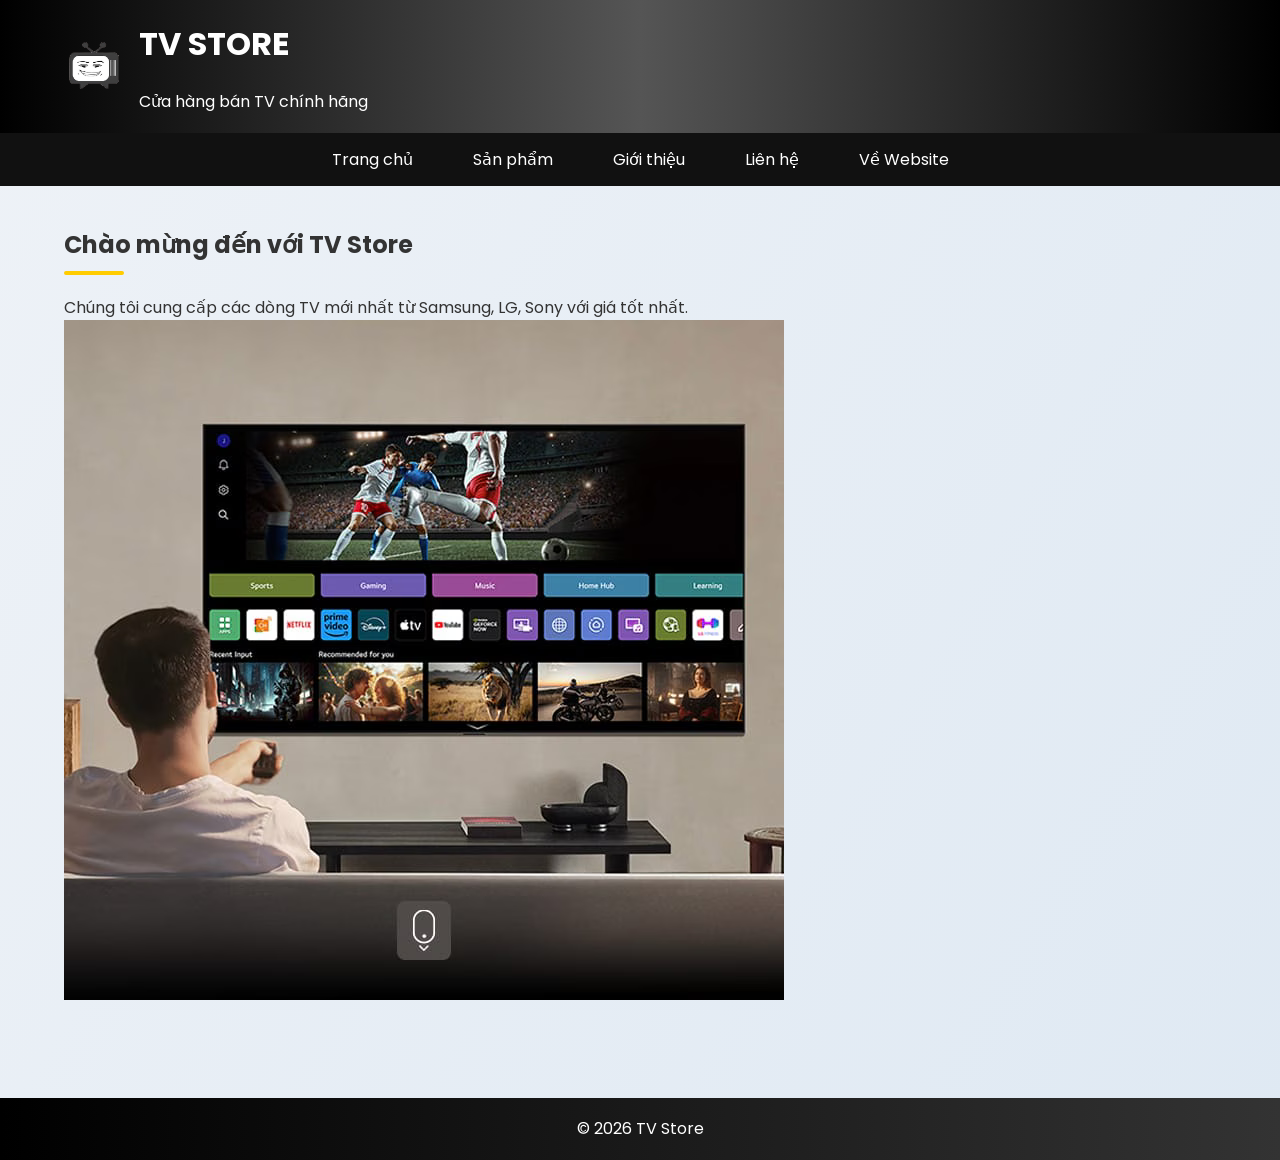
<file: gaylo/index.html>
<!DOCTYPE html>
<html>
<head>
<title>TV Store</title>
<link rel="stylesheet" href="style.css">
<meta charset="UTF-8">
<meta name="viewport" content="width=device-width, initial-scale=1.0">

</head>



<body>

    <header>
        <div class="header-container">
        
        <img src="logosigma.png" class="logo">
        
        <div>
        <h1>TV STORE</h1>
        <p>Cửa hàng bán TV chính hãng</p>
        </div>
        
        </div>
        </header>
<nav>
<a href="index.html">Trang chủ</a>
<a href="sanpham.html">Sản phẩm</a>
<a href="gioithieu.html">Giới thiệu</a>
<a href="lienhe.html">Liên hệ</a>
<a href="aboutweb.html">Về Website</a>
</nav>

<div class="container">
<h2>Chào mừng đến với TV Store</h2>
<p>Chúng tôi cung cấp các dòng TV mới nhất từ Samsung, LG, Sony với giá tốt nhất.</p>

<img src="tv1.png">
</div>

<footer>
<p>© 2026 TV Store</p>
</footer>

</body>
</html>
</file>
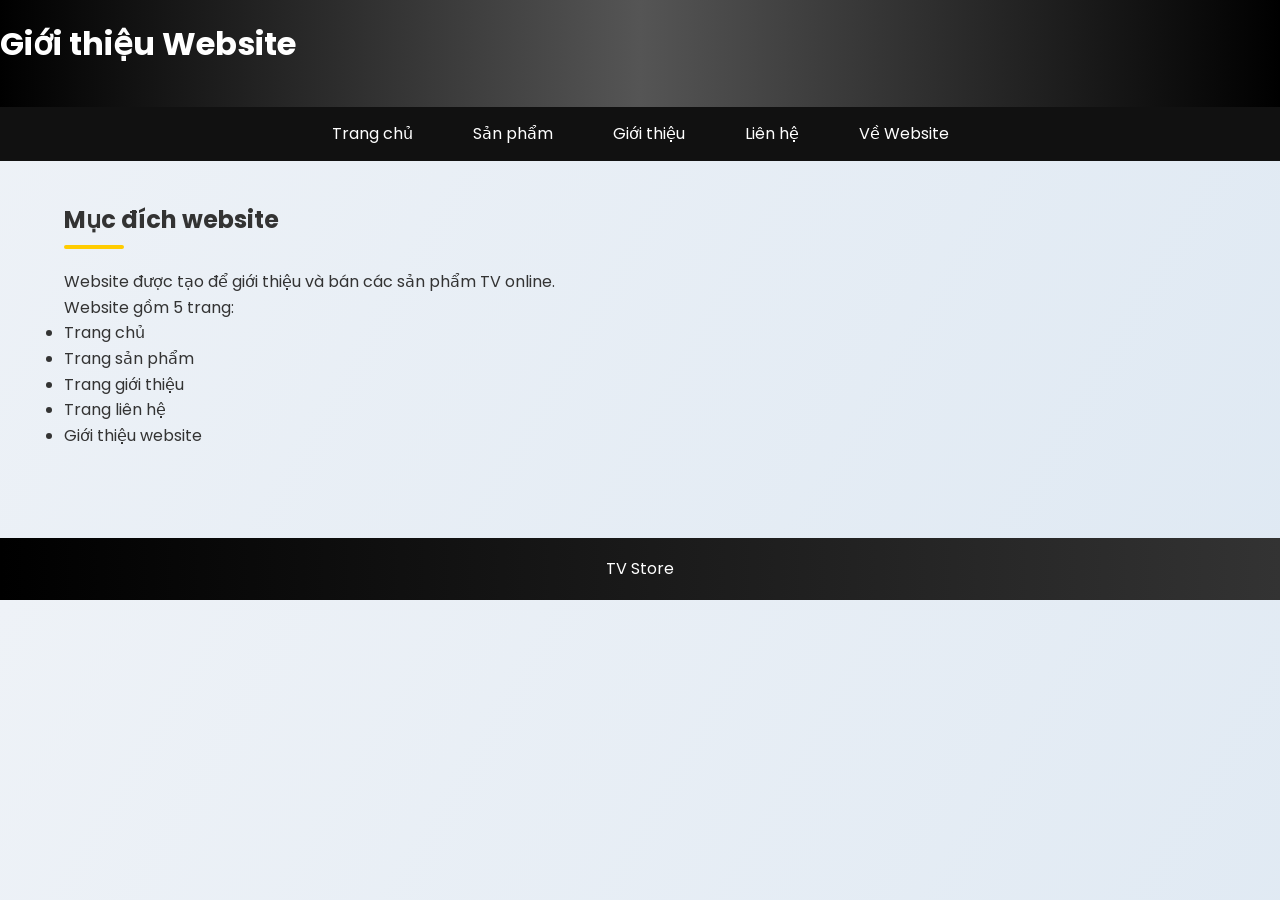
<file: gaylo/aboutweb.html>
<!DOCTYPE html>
<html>
<head>
<title>Về Website</title>
<link rel="stylesheet" href="style.css">
<meta charset="UTF-8">
<meta name="viewport" content="width=device-width, initial-scale=1.0">

</head>


<body>

<header>
<h1>Giới thiệu Website</h1>
</header>

<nav>
<a href="index.html">Trang chủ</a>
<a href="sanpham.html">Sản phẩm</a>
<a href="gioithieu.html">Giới thiệu</a>
<a href="lienhe.html">Liên hệ</a>
<a href="aboutweb.html">Về Website</a>
</nav>

<div class="container">

<h2>Mục đích website</h2>

<p>Website được tạo để giới thiệu và bán các sản phẩm TV online.</p>

<p>Website gồm 5 trang:</p>

<ul>
<li>Trang chủ</li>
<li>Trang sản phẩm</li>
<li>Trang giới thiệu</li>
<li>Trang liên hệ</li>
<li>Giới thiệu website</li>
</ul>

</div>

<footer>
<p>TV Store</p>
</footer>

</body>
</html>
</file>
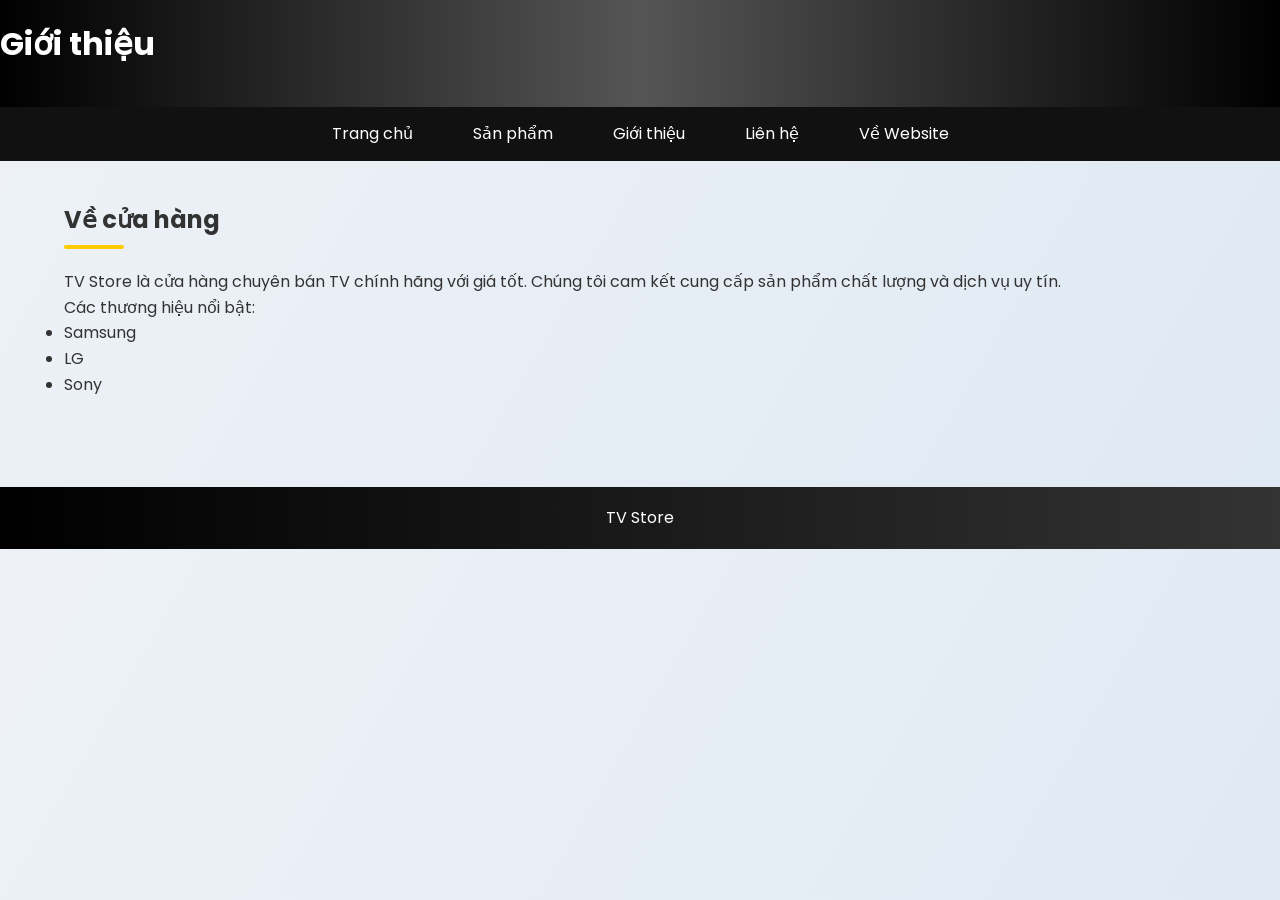
<file: gaylo/gioithieu.html>
<!DOCTYPE html>
<html>
<head>
<title>Giới thiệu</title>
<link rel="stylesheet" href="style.css">
<meta charset="UTF-8">
<meta name="viewport" content="width=device-width, initial-scale=1.0">

</head>

<body>

<header>
<h1>Giới thiệu</h1>
</header>

<nav>
<a href="index.html">Trang chủ</a>
<a href="sanpham.html">Sản phẩm</a>
<a href="gioithieu.html">Giới thiệu</a>
<a href="lienhe.html">Liên hệ</a>
<a href="aboutweb.html">Về Website</a>
</nav>

<div class="container info-section">

    <div class="info-box">
    
    <h2 class="info-title">Về cửa hàng</h2>
    
    <p>
    TV Store là cửa hàng chuyên bán TV chính hãng với giá tốt.
    Chúng tôi cam kết cung cấp sản phẩm chất lượng và dịch vụ uy tín.
    </p>
    
    <p>Các thương hiệu nổi bật:</p>
    
    <ul>
    <li>Samsung</li>
    <li>LG</li>
    <li>Sony</li>
    </ul>
    
    </div>
    
    </div>

<footer>
<p>TV Store</p>
</footer>

</body>
</html>
</file>
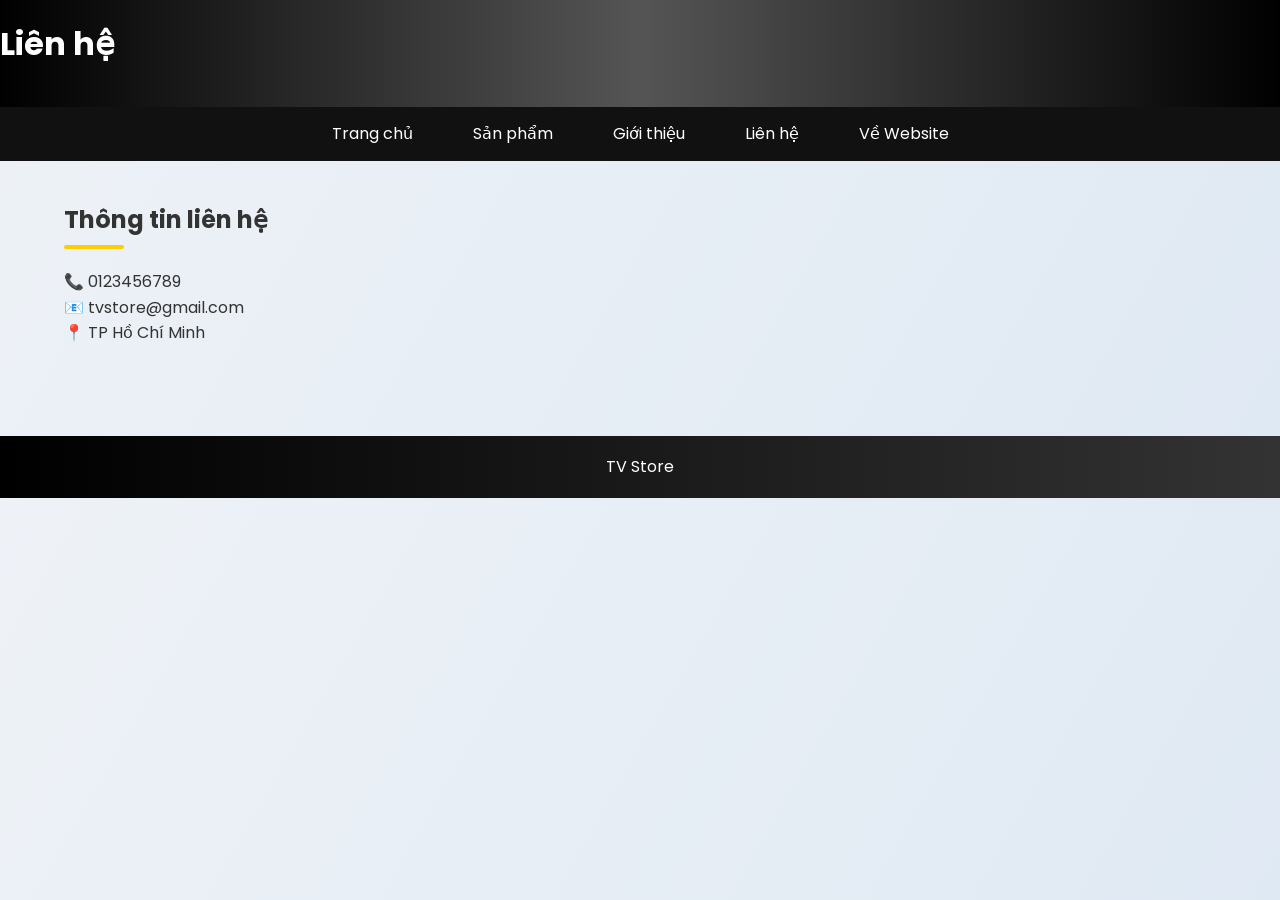
<file: gaylo/lienhe.html>
<!DOCTYPE html>
<html>
<head>
<title>Liên hệ</title>
<link rel="stylesheet" href="style.css">
<meta charset="UTF-8">
<meta name="viewport" content="width=device-width, initial-scale=1.0">

</head>


<body>

<header>
<h1>Liên hệ</h1>
</header>

<nav>
<a href="index.html">Trang chủ</a>
<a href="sanpham.html">Sản phẩm</a>
<a href="gioithieu.html">Giới thiệu</a>
<a href="lienhe.html">Liên hệ</a>
<a href="aboutweb.html">Về Website</a>
</nav>

<div class="container info-section">

    <div class="info-box">
    
    <h2 class="info-title">Thông tin liên hệ</h2>
    
    <div class="contact-item">
    <span class="contact-icon">📞</span>
    <span>0123456789</span>
    </div>
    
    <div class="contact-item">
    <span class="contact-icon">📧</span>
    <span>tvstore@gmail.com</span>
    </div>
    
    <div class="contact-item">
    <span class="contact-icon">📍</span>
    <span>TP Hồ Chí Minh</span>
    </div>
    
    </div>
    
    </div>

<footer>
<p>TV Store</p>
</footer>

</body>
</html>
</file>
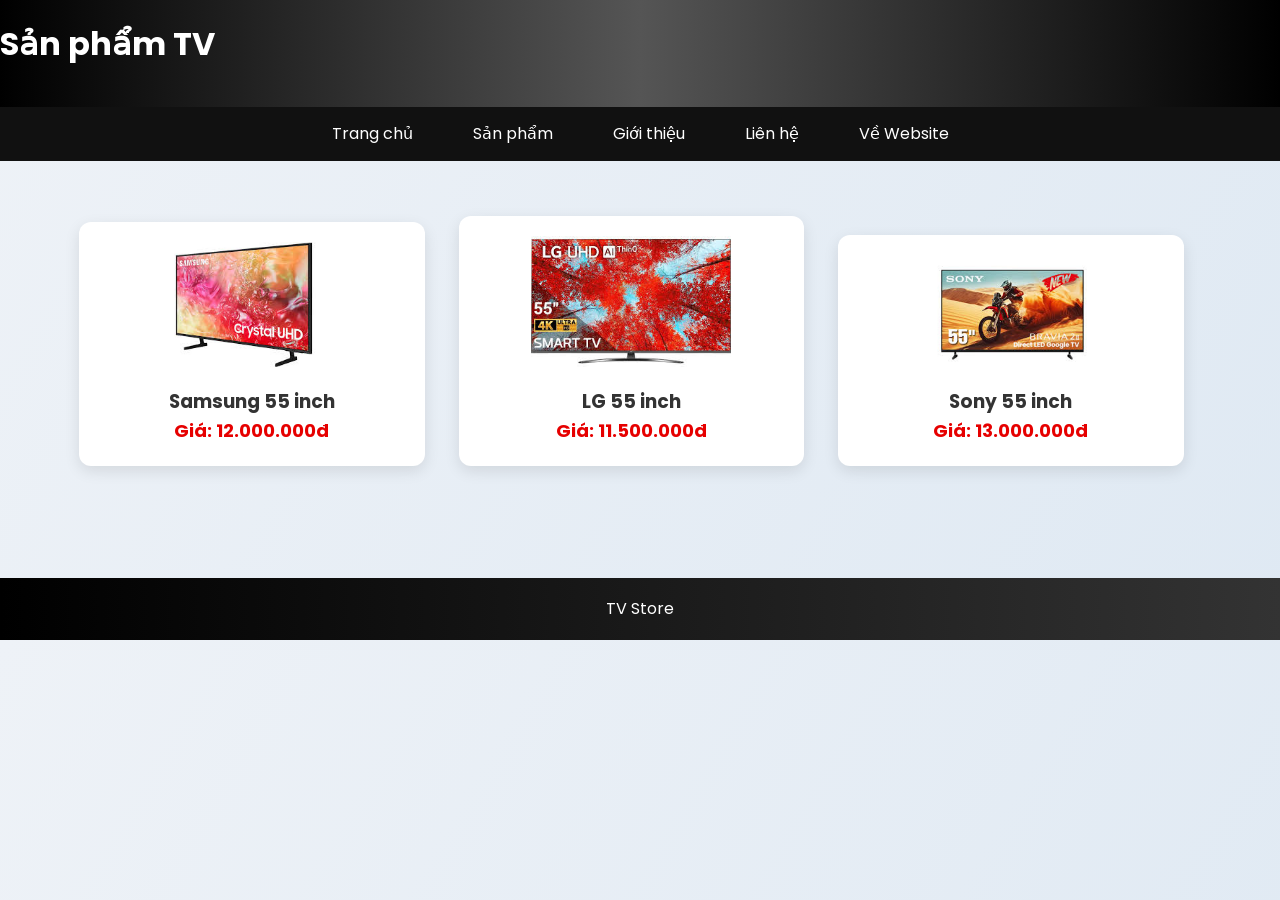
<file: gaylo/sanpham.html>
<!DOCTYPE html>
<html>
<head>
<title>Sản phẩm</title>
<link rel="stylesheet" href="style.css">
<meta charset="UTF-8">
<meta name="viewport" content="width=device-width, initial-scale=1.0">

</head>


<body>

<header>
<h1>Sản phẩm TV</h1>
</header>

<nav>
<a href="index.html">Trang chủ</a>
<a href="sanpham.html">Sản phẩm</a>
<a href="gioithieu.html">Giới thiệu</a>
<a href="lienhe.html">Liên hệ</a>
<a href="aboutweb.html">Về Website</a>
</nav>

<div class="container">

<div class="product">
<img src="samsung.jpg" width="200">
<h3>Samsung 55 inch</h3>
<p>Giá: 12.000.000đ</p>
</div>

<div class="product">
<img src="LGTV.jpg" width="200">
<h3>LG 55 inch</h3>
<p>Giá: 11.500.000đ</p>
</div>

<div class="product">
<img src="sony2.jpg" width="200">
<h3>Sony 55 inch</h3>
<p>Giá: 13.000.000đ</p>
</div>

</div>

<footer>
<p>TV Store</p>
</footer>

</body>
</html>
</file>
<file: gaylo/style.css>
/* Google Font */
@import url('https://fonts.googleapis.com/css2?family=Poppins:wght@300;400;600&display=swap');

/* Reset */
*{
    margin:0;
    padding:0;
    box-sizing:border-box;
}

/* Body */
body{
    font-family:'Poppins',sans-serif;
    background:linear-gradient(120deg,#eef2f7,#dfe9f3);
    line-height:1.6;
    color:#333;
}

/* Header */
header{
    background:linear-gradient(90deg,#000,#555,#000);
    color:white;
    padding:18px 0;
    box-shadow:0 3px 10px rgba(0,0,0,0.3);
}

.header-container{
    width:90%;
    margin:auto;
    display:flex;
    align-items:center;
}

.logo{
    width:60px;
    margin-right:15px;
    transition:0.3s;
}

.logo:hover{
    transform:scale(1.05);
}

/* Menu */
nav{
    background:#111;
    text-align:center;
    padding:14px;
}

nav a{
    color:white;
    text-decoration:none;
    margin:0 12px;
    font-size:16px;
    padding:8px 16px;
    border-radius:30px;
    transition:0.3s;
}

nav a:hover{
    background:linear-gradient(45deg,#ffcc00,#ff9900);
    color:black;
    transform:translateY(-2px);
}

/* Container */
.container{
    width:90%;
    margin:auto;
    padding:40px 0;
}

/* Title */
h1,h2{
    margin-bottom:20px;
    position:relative;
}

h2::after{
    content:"";
    width:60px;
    height:4px;
    background:#ffcc00;
    display:block;
    margin-top:6px;
    border-radius:2px;
}

/* Product grid */
.product{
    width:30%;
    background:white;
    display:inline-block;
    margin:15px;
    padding:20px;
    border-radius:12px;
    text-align:center;
    box-shadow:0 5px 15px rgba(0,0,0,0.1);
    transition:0.4s;
    position:relative;
    overflow:hidden;
}

/* Glow effect */
.product::before{
    content:"";
    position:absolute;
    top:-50%;
    left:-50%;
    width:200%;
    height:200%;
    background:linear-gradient(120deg,transparent,#ffcc00,transparent);
    transform:rotate(25deg);
    opacity:0;
    transition:0.5s;
}

.product:hover::before{
    opacity:0.2;
}

/* Product hover */
.product:hover{
    transform:translateY(-8px) scale(1.02);
    box-shadow:0 10px 25px rgba(0,0,0,0.2);
}

.product img{
    width:100%;
    max-width:200px;
    margin-bottom:12px;
    transition:0.4s;
}

.product:hover img{
    transform:scale(1.1);
}

/* Price */
.product p{
    color:#e60000;
    font-weight:bold;
    font-size:18px;
}

/* Button */
.btn{
    display:inline-block;
    margin-top:12px;
    padding:9px 18px;
    background:linear-gradient(45deg,#ffcc00,#ff9900);
    color:black;
    text-decoration:none;
    border-radius:30px;
    font-weight:bold;
    transition:0.3s;
}

.btn:hover{
    transform:scale(1.1);
    box-shadow:0 5px 15px rgba(0,0,0,0.3);
}

/* Contact box */
.contact-box{
    background:white;
    padding:25px;
    border-radius:12px;
    box-shadow:0 6px 18px rgba(0,0,0,0.1);
    transition:0.3s;
}

.contact-box:hover{
    transform:translateY(-5px);
}

/* Footer */
footer{
    background:linear-gradient(90deg,#000,#333);
    color:white;
    text-align:center;
    padding:18px;
    margin-top:50px;
}

/* Responsive */
@media(max-width:900px){

.product{
    width:45%;
}

}

@media(max-width:600px){

.product{
    width:100%;
}

nav a{
    display:block;
    margin:8px;
}

}
</file>
